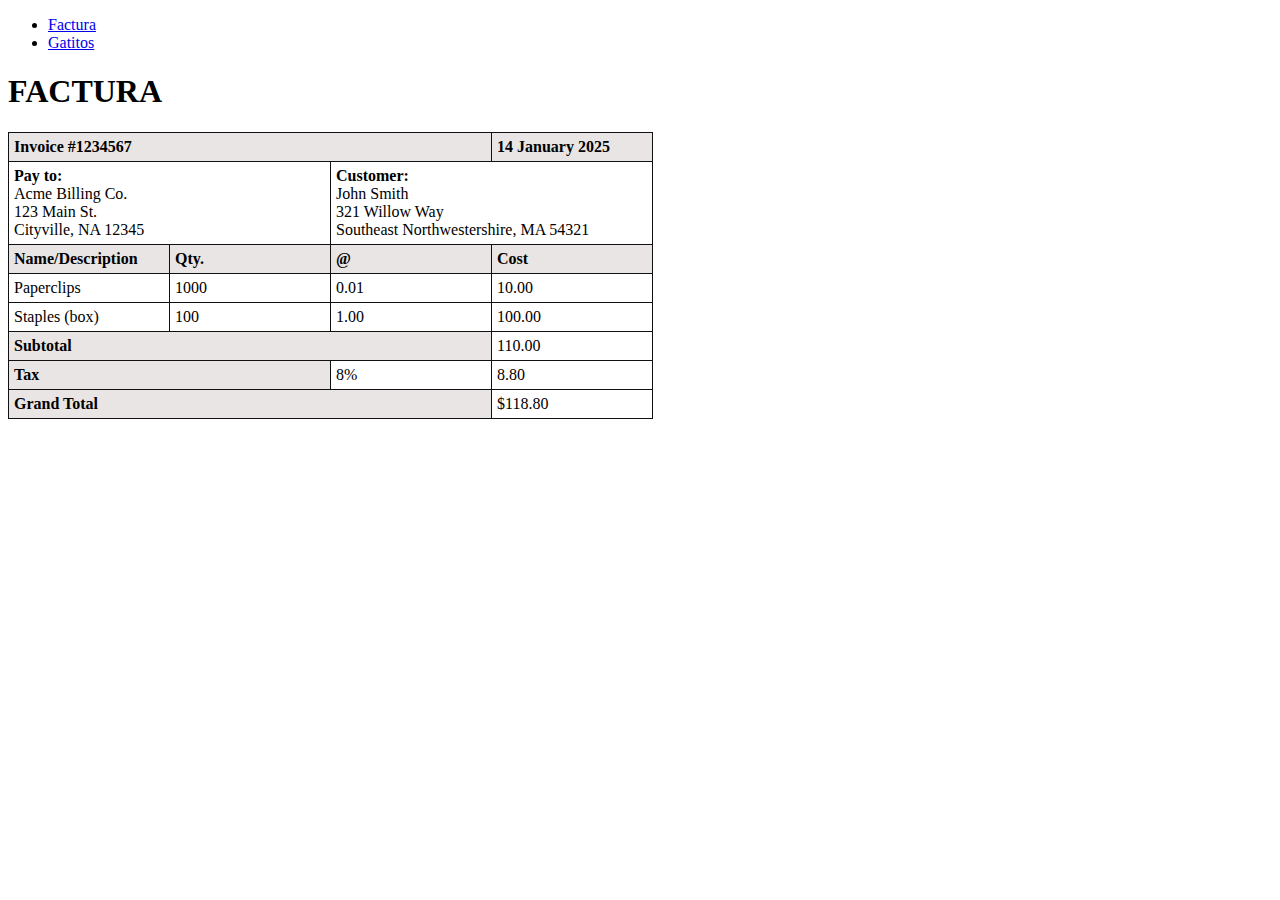
<file: index.html>
<!DOCTYPE html>
<html lang="en">
  <head>
    <meta charset="UTF-8" />
    <meta name="viewport" content="width=device-width, initial-scale=1.0" />
    <title>Gimnasio EGG</title>
    <link href="./style.css" rel="stylesheet" />
  </head>

  <body>
    <nav>
      <ul>
        <li><a href="/index.html">Factura</a></li>
        <li><a href="/gatitos.html">Gatitos</a></li>
      </ul>
    </nav>

    <h1>FACTURA</h1>

    <table>
      <tr>
        <th colspan="3">Invoice #1234567</th>
        <th colspan="1">14 January 2025</th>
      </tr>
      <tr>
        <td colspan="2">
          <b>Pay to:</b> <br />
          Acme Billing Co. <br />
          123 Main St. <br />
          Cityville, NA 12345
        </td>
        <td colspan="2">
          <b>Customer:</b> <br />
          John Smith <br />
          321 Willow Way <br />
          Southeast Northwestershire, MA 54321
        </td>
      </tr>
      <tr>
        <th>Name/Description</th>
        <th>Qty.</th>
        <th>@</th>
        <th>Cost</th>
      </tr>
      <tr>
        <td>Paperclips</td>
        <td>1000</td>
        <td>0.01</td>
        <td>10.00</td>
      </tr>
      <tr>
        <td>Staples (box)</td>
        <td>100</td>
        <td>1.00</td>
        <td>100.00</td>
      </tr>
      <tr>
        <td class="greyBg" colspan="3"><b>Subtotal</b></td>
        <td colspan="1">110.00</td>
      </tr>
      <tr>
        <td class="greyBg" colspan="2"><b>Tax</b></td>
        <td>8%</td>
        <td>8.80</td>
      </tr>
      <tr>
        <td class="greyBg" colspan="3"><b>Grand Total</b></td>
        <td colspan="1">$118.80</td>
      </tr>
    </table>
  </body>
</html>
</file>
<file: style.css>
table,
td,
th {
  border: 1px solid #111111;
  border-collapse: collapse;
}

th,
td {
  text-align: left;
  width: 150px;
  padding: 5px;
}

.greyBg,
th {
  background-color: #e9e5e5;
}
</file>
